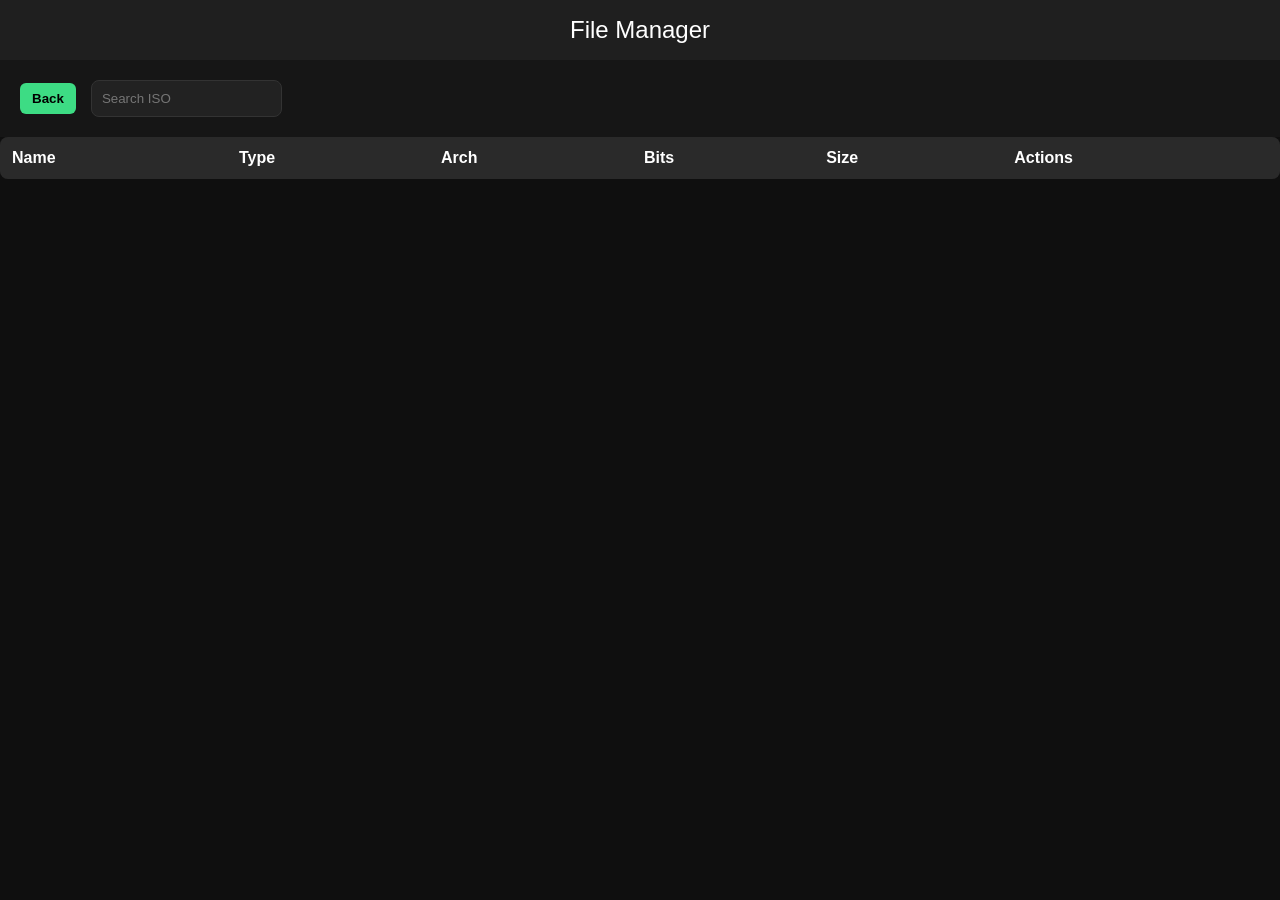
<file: templates/file_manager.html>
<!DOCTYPE html>
<html>
<head>
<meta charset="UTF-8">
<link rel="stylesheet" href="/static/style.css">
</head>
<body>
<header>File Manager</header>
<div class="topbar">
<button onclick="location.href='/'">Back</button>
<input id="searchFM" placeholder="Search ISO">
</div>
<table>
<thead><tr>
<th>Name</th><th>Type</th><th>Arch</th><th>Bits</th><th>Size</th><th>Actions</th>
</tr></thead>
<tbody id="fmTable"></tbody>
</table>
<script src="/static/script.js"></script>
</body>
</html>
</file>
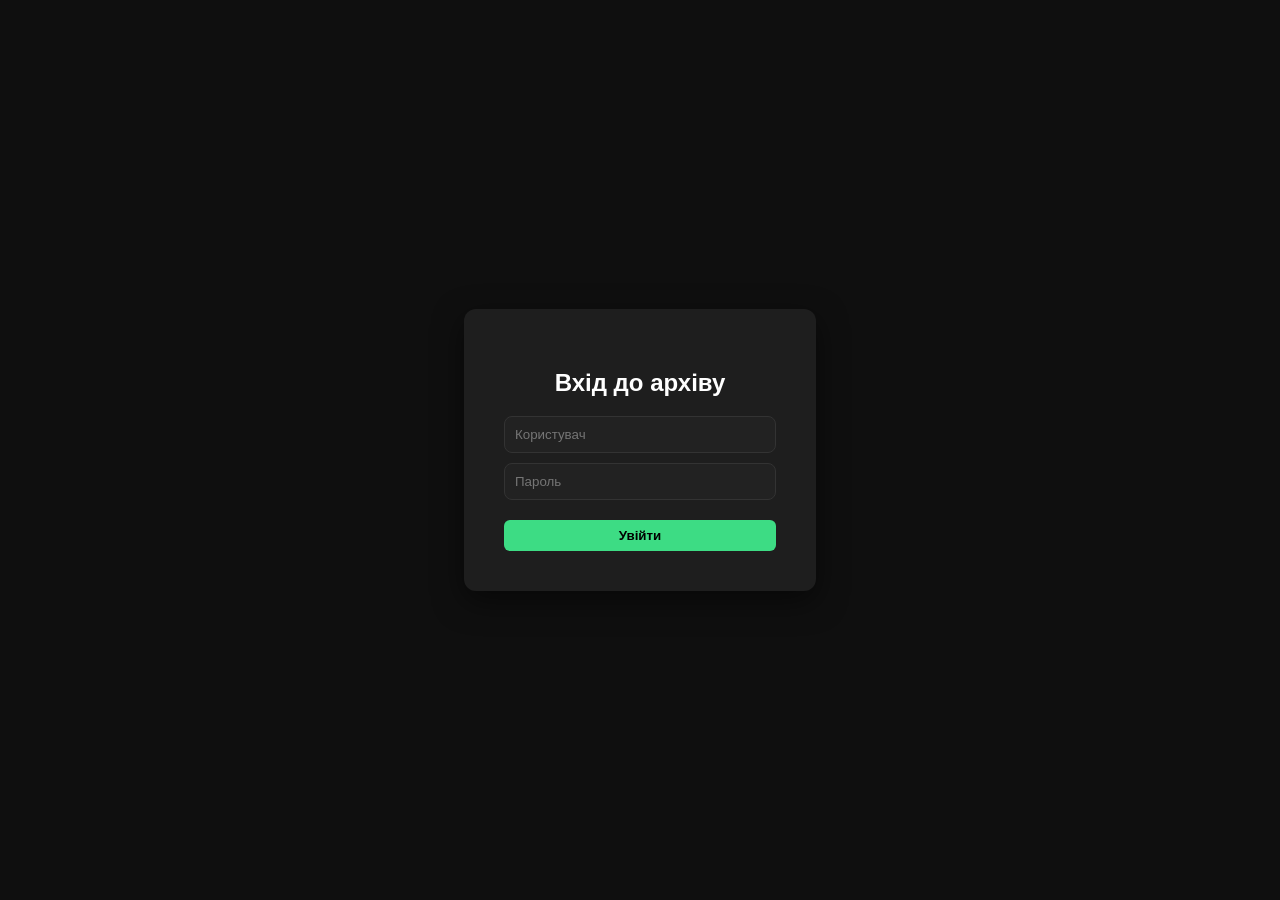
<file: templates/login.html>
<!DOCTYPE html>
<html lang="uk">
<head>
    <meta charset="UTF-8">
    <title>Login - ISO NAS</title>
    <link rel="stylesheet" href="/static/style.css">
</head>
<body class="center">
    <div class="login-box">
        <h2>Вхід до архіву</h2>
        <form method="POST">
            <input type="text" name="user" placeholder="Користувач" required>
            <input type="password" name="pass" placeholder="Пароль" required>
            <button type="submit" style="width: 100%; margin-top: 10px;">Увійти</button>
        </form>
    </div>
</body>
</html>
</file>
<file: static/style.css>
body {
    font-family: 'Roboto', Arial, sans-serif;
    background: #0f0f0f;
    color: white;
    margin: 0;
}

header {
    background: #1f1f1f;
    padding: 16px;
    font-size: 24px;
    text-align: center;
    box-shadow: 0 2px 10px black;
}

.topbar {
    padding: 20px;
    display: flex;
    gap: 15px;
    align-items: center;
    background: #161616;
}

/* Контейнер для таблиці та графіка */
.main-container {
    display: flex;
    padding: 20px;
    gap: 20px;
}

.table-section {
    flex: 3; /* Таблиця займає більше місця */
}

.chart-section {
    flex: 1; /* Графік займає праву частину */
    min-width: 250px;
    background: #1e1e1e;
    padding: 20px;
    border-radius: 12px;
    height: fit-content;
}

button {
    background: #3ddc84;
    border: none;
    padding: 8px 12px;
    border-radius: 6px;
    cursor: pointer;
    color: black;
    font-weight: bold;
    transition: 0.2s;
}

button:hover {
    transform: scale(1.05);
    filter: brightness(1.1);
}

.edit { background: #4fc3f7; margin-right: 5px; }
.delete { background: #ff5252; margin-right: 5px; }

input {
    background: #222;
    border: 1px solid #333;
    padding: 10px;
    border-radius: 8px;
    color: white;
}

table {
    width: 100%;
    border-collapse: collapse;
    background: #1a1a1a;
    border-radius: 8px;
    overflow: hidden;
}

th { background: #2a2a2a; padding: 12px; text-align: left; }
td { padding: 12px; border-bottom: 1px solid #333; }
tr:hover { background: #222; }

.progress-container { width: 100%; background: #222; height: 6px; position: fixed; top: 0; left: 0; z-index: 100; }
#progress-bar { width: 0%; height: 100%; background: #3ddc84; transition: width 0.2s; }

/* Стилі для логіна */
.login-box {
    background: #1e1e1e;
    padding: 40px;
    border-radius: 12px;
    text-align: center;
    box-shadow: 0 10px 30px rgba(0,0,0,0.5);
}
.center { display: flex; align-items: center; justify-content: center; height: 100vh; }
.login-box input { display: block; width: 250px; margin: 10px auto; }
</file>
